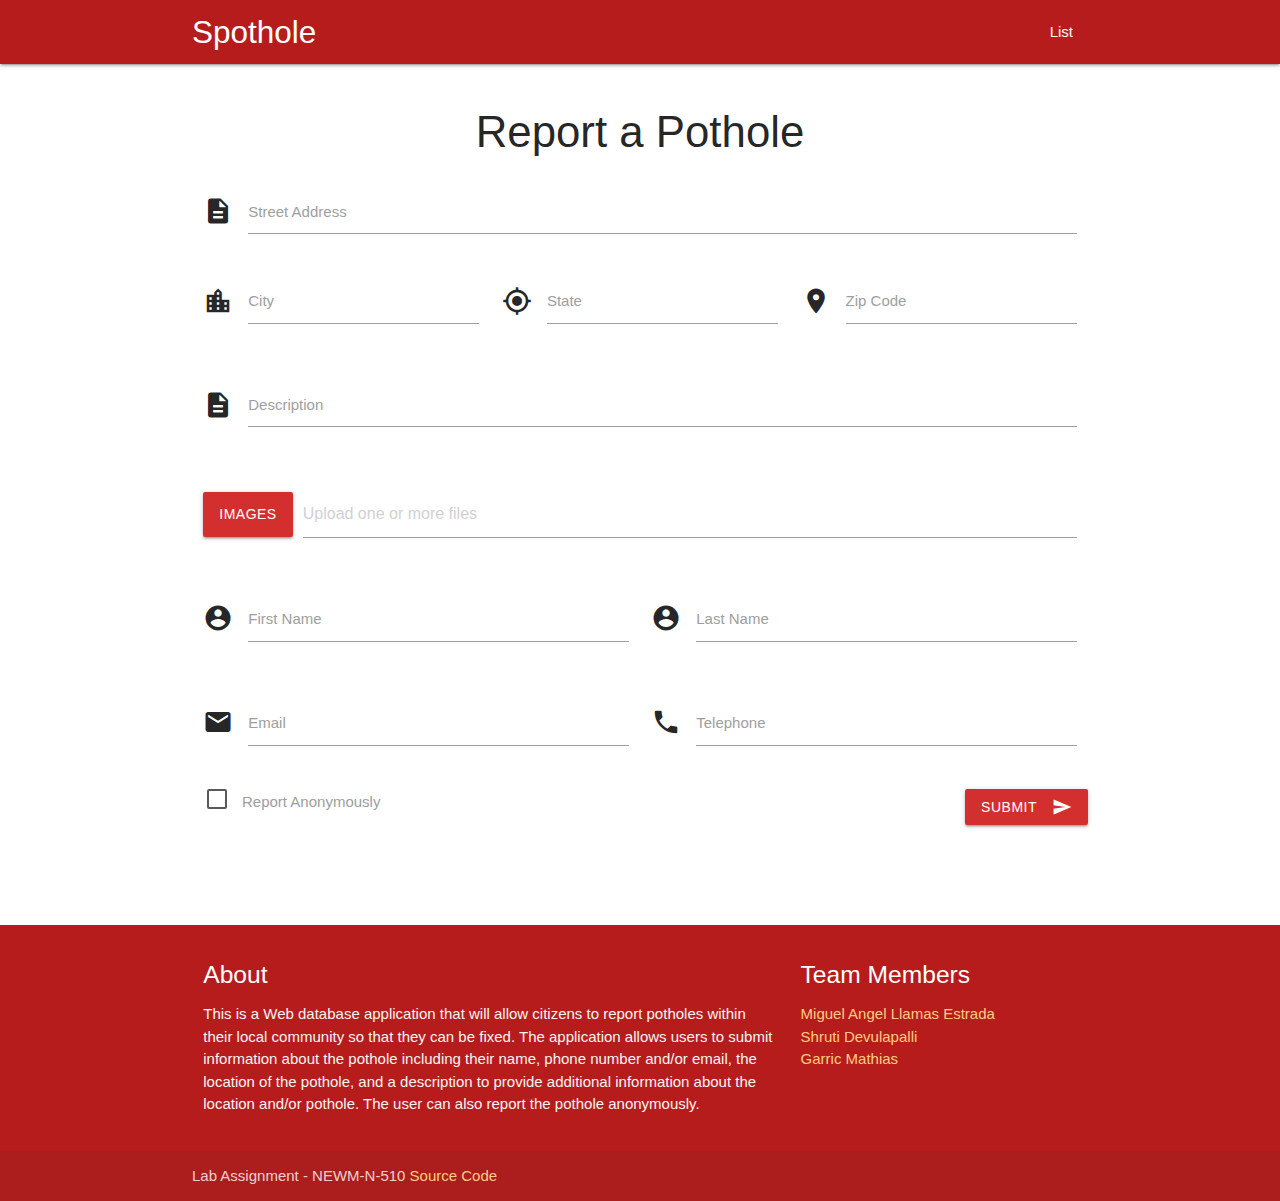
<file: index.html>
<!DOCTYPE html>
<html lang="en">

<head>
    <meta http-equiv="Content-Type" content="text/html; charset=UTF-8" />
    <meta name="viewport" content="width=device-width, initial-scale=1, maximum-scale=1.0" />
    <title>SPOTHOLE</title>

    <link href="https://fonts.googleapis.com/icon?family=Material+Icons" rel="stylesheet">
    <link href="css/materialize.css" type="text/css" rel="stylesheet" media="screen,projection" />
    <link href="css/style.css" type="text/css" rel="stylesheet" media="screen,projection" />
</head>

<body>
    <nav class="red darken-4" role="navigation">
        <div class="nav-wrapper container">
            <a id="logo-container" href="index.html" class="brand-logo left">Spothole</a>
            <ul class="right">
                <li>
                    <a href="list-potholes.php">
                        List
                    </a>
                </li>
            </ul>
        </div>
    </nav>


    <div class="container">
        <div class="section">
            <div>
                <h3 class="header center">Report a Pothole</h3>
            </div>
            <div class="row">
                <form class="col s12" action="report-pothole.php" method="POST">
                    <!-- Pothole Location -->
                    <div class="row">
                        <div class="input-field col s12">
                            <i class="material-icons prefix">description</i>
                            <textarea name="street_address" required="" aria-required="true" id="street_address"
                                class="materialize-textarea" data-length="100"></textarea>
                            <label for="street_address">Street Address</label>
                        </div>
                        <div class="input-field col s12 m4">
                            <i class="material-icons prefix">location_city</i>
                            <input name="city" required="" aria-required="true" id="city" type="text" class="validate">
                            <label for="city">City</label>
                        </div>
                        <!-- TODO: Change to Dropdown -->
                        <div class="input-field col s12 m4">
                            <i class="material-icons prefix">my_location</i>
                            <input name="state" required="" aria-required="true" id="state" type="text"
                                class="validate">
                            <label for="state">State</label>
                        </div>
                        <div class="input-field col s12 m4">
                            <i class="material-icons prefix">location_on</i>
                            <input name="zip_code" required="" aria-required="true" id="zip_code" type="tel"
                                class="validate">
                            <label for="zip_code">Zip Code</label>
                        </div>
                    </div>
                    <!-- Pothole Description -->
                    <div class="row">
                        <div class="input-field col s12">
                            <i class="material-icons prefix">description</i>
                            <textarea name="description" id="description" class="materialize-textarea"
                                data-length="256"></textarea>
                            <label for="description">Description</label>
                        </div>
                    </div>
                    <!-- Pothole Images -->
                    <div class="row">
                        <div class="file-field input-field col s12">
                            <div class="btn pothole-image-btn">
                                <span>Images</span>
                                <input type="file" multiple>
                            </div>
                            <div class="file-path-wrapper">
                                <input name="images" class="file-path validate" type="text"
                                    placeholder="Upload one or more files">
                            </div>
                        </div>
                    </div>
                    <!-- User Info -->
                    <div id="user-info">
                        <div class="row">
                            <div class="input-field col s12 m6">
                                <i class="material-icons prefix">account_circle</i>
                                <input name="first_name" id="first_name" type="text" class="validate">
                                <label for="first_name">First Name</label>
                            </div>
                            <div class="input-field col s12 m6">
                                <i class="material-icons prefix">account_circle</i>
                                <input name="last_name" id="last_name" type="text" class="validate">
                                <label for="last_name">Last Name</label>
                            </div>
                        </div>
                        <div class="row">
                            <div class="input-field col s12 m6">
                                <i class="material-icons prefix">email</i>
                                <input name="email" id="email" type="email" class="validate">
                                <label for="email">Email</label>
                            </div>
                            <div class="input-field col s12 m6">
                                <i class="material-icons prefix">phone</i>
                                <input name="telephone" id="telephone" type="tel" class="validate">
                                <label for="telephone">Telephone</label>
                            </div>
                        </div>
                    </div>
                    <!-- Buttons -->
                    <div class="row">
                        <label style="padding-left: 15px;">
                            <input type="checkbox" name="isAnonymous" id="isAnonymous" value="anonymous" class="filled-in" />
                            <span>Report Anonymously</span>
                        </label>
                        <button class="btn waves-effect waves-light submit-btn right" type="submit" name="action">Submit
                            <i class="material-icons right">send</i>
                        </button>
                    </div>
                </form>
            </div>

        </div>
        <br><br>
    </div>

    <footer class="page-footer red darken-4">
        <div class="container">
            <div class="row">
                <!-- Project Description -->
                <div class="col l8 s12">
                    <h5 class="white-text">About</h5>
                    <p class="grey-text text-lighten-4">This is a Web database application that will allow citizens to
                        report potholes within their local community so that they can be fixed. The application
                        allows users to submit information about the pothole including their name, phone number and/or
                        email, the location of the pothole, and a description to provide additional
                        information about the location and/or pothole. The user can also report the pothole anonymously.
                    </p>


                </div>
                <!-- Team Members -->
                <div class="col l4 s12">
                    <h5 class="white-text">Team Members</h5>
                    <ul>
                        <li><a class="orange-text text-lighten-3" target="_blank"
                                href="https://www.linkedin.com/in/miguel-angel-llamas-estrada">Miguel Angel Llamas
                                Estrada</a></li>
                        <li><a class="orange-text text-lighten-3" target="_blank" href="#!">Shruti Devulapalli</a></li>
                        <li><a class="orange-text text-lighten-3" target="_blank"
                                href="https://www.linkedin.com/in/garric/">Garric Mathias</a></li>
                    </ul>
                </div>
            </div>
        </div>
        <div class="footer-copyright">
            <div class="container">
                Lab Assignment - NEWM-N-510 <a class="orange-text text-lighten-3" target="_blank"
                    href="https://github.com/garricm/SPOTHOLE/">Source Code</a>
            </div>
        </div>
    </footer>


    <!--  Scripts-->
    <script src="https://code.jquery.com/jquery-2.1.1.min.js"></script>
    <script src="js/materialize.js"></script>
    <script src="js/init.js"></script>

</body>

</html>
</file>
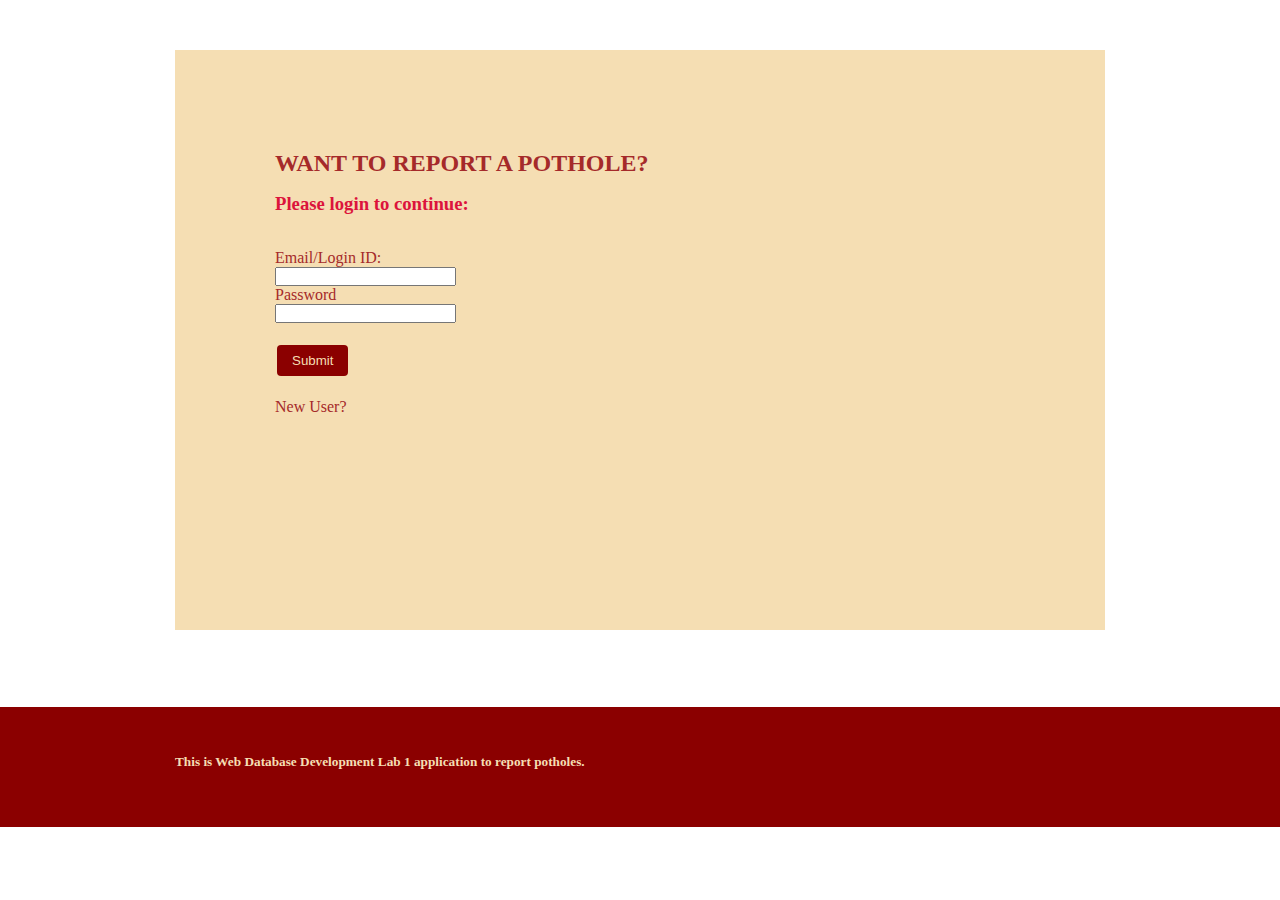
<file: login/index.html>
<!DOCTYPE html>
<html lang="en">
<head>
    <meta charset="UTF-8">
    <meta name="viewport" content="width=device-width, initial-scale=1.0">
    <title>Login Page</title>
    <link rel="stylesheet" href="css/styles.css"/>
</head>
<body>
    <!-- <nav> 
        <div class="links">
        <a class="homeLink" href=" ">HOME</a>
        <a href=" ">ABOUT</a>
        <a href=" ">CONTACT</a>
        <a href=" ">CHECK STATUS</a>
        </div>
        
    </nav>  -->
    
    <section class="content">
        <div class="logininfo">
            <h2>WANT TO REPORT A POTHOLE?</h2>
            <h3>Please login to continue:</h3>
            <form action="login.php" method="post">
                <br>
            Email/Login ID:<br>
            <input type="text" name="email">
            <br>
            Password<br>
            <input type="password" name="password">
            <br>
            <br>
            <input type="submit" name="submit">
            <br>
            <br>
            <a href="newuser.html" style="text-decoration: none; color: brown;">New User?</a>
            </form> 
        </div>
    </section>
    <footer class="footer">
        <div class="footText">
            <h5>This is Web Database Development Lab 1 application to report potholes.</h5>
        </div>
    </footer>
</body>
</html>
</file>
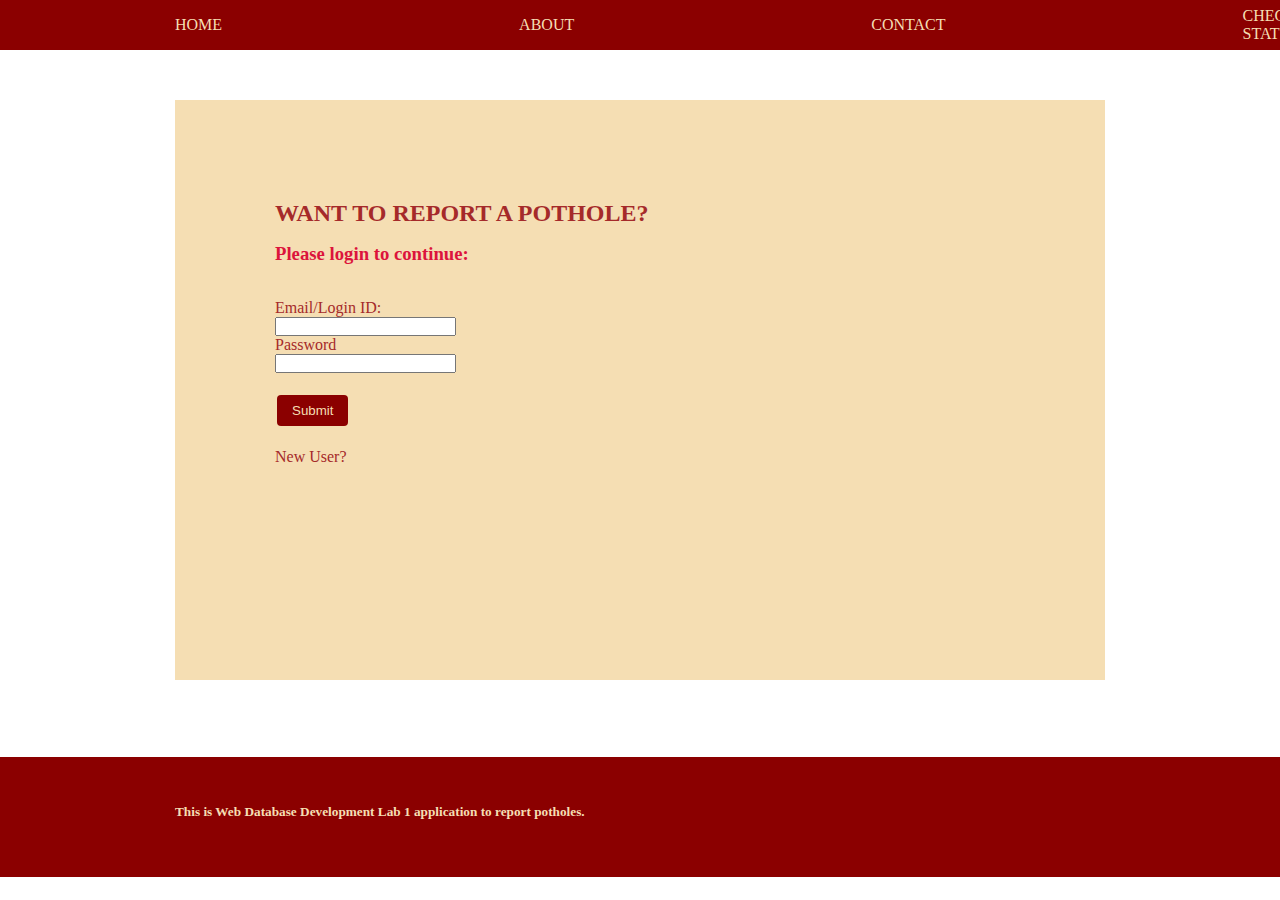
<file: login/labphp/index.html>
<!DOCTYPE html>
<html lang="en">
<head>
    <meta charset="UTF-8">
    <meta name="viewport" content="width=device-width, initial-scale=1.0">
    <title>Login Page</title>
    <link rel="stylesheet" href="css/styles.css"/>
</head>
<body>
    <nav> 
        <div class="links">
        <a class="homeLink" href=" ">HOME</a>
        <a href=" ">ABOUT</a>
        <a href=" ">CONTACT</a>
        <a href=" ">CHECK STATUS</a>
        </div>
        
    </nav> 
    
    <section class="content">
        <div class="logininfo">
            <h2>WANT TO REPORT A POTHOLE?</h2>
            <h3>Please login to continue:</h3>
            <form action="login.php" method="post">
                <br>
            Email/Login ID:<br>
            <input type="text" name="email">
            <br>
            Password<br>
            <input type="password" name="password">
            <br>
            <br>
            <input type="submit" name="submit">
            <br>
            <br>
            <a href="newuser.html" style="text-decoration: none; color: brown;">New User?</a>
            </form> 
        </div>
    </section>
    <footer class="footer">
        <div class="footText">
            <h5>This is Web Database Development Lab 1 application to report potholes.</h5>
        </div>
    </footer>
</body>
</html>
</file>
<file: css/style.css>
.icon-block {
  padding: 0 15px;
}
.icon-block .material-icons {
	font-size: inherit;
}

.pothole-image-btn {
  background-color: #d32f2f;
}

.pothole-image-btn:hover {
  background-color: #b71c1c;
}

.submit-btn {
  background-color: #d32f2f;
}

.submit-btn:hover {
  background-color: #b71c1c;
}
</file>
<file: login/css/styles.css>
* {
  margin: 0;
  padding: 0;
  box-sizing: border-box;
}

html,
body {
  height: 100%;
}
h1,
h2,
h3,
h4,
h5,
h6 {
  margin-bottom: 16px;
}

nav {
  height: 50px;
  display: flex;
  justify-content: space-between;
  align-items: center;
  background-color: darkred;
}
.links {
  display: flex;
  width: 100%;
}
nav .links a {
  margin-left: 175px;
  margin-right: 122px;
  min-height: 45px;
  display: flex;
  text-decoration: none;
  align-items: center;
  justify-content: space-around;
  color: wheat;
}

nav .logo {
  padding: 100px;
  min-height: 10px;
  width: 200px;
  background-color: green;
  margin-right: 60px;
}

.logo {
  height: 10px;
  width: 10px;
  background-color: darkblue;
}
section {
  height: 100%;
}

a:hover {
  color: red;
}
.content {
  padding-top: 50px;
  height: 70%;
}
h2 {
  display: flex;
  color: brown;
}
h3 {
  color: crimson;
}
.logininfo {
  margin-left: 175px;
  margin-right: 175px;
  padding: 100px;
  height: 100%;
  background-color: wheat;
  color: brown;
}
input[type="text"] {
  transition: width 0.4s ease-in-out;
}

input[type="button"],
input[type="submit"],
input[type="reset"] {
  background-color: darkred;
  border: none;
  color: wheat;
  padding: 8px 15px;
  text-decoration: none;
  margin: 4px 2px;
  border-radius: 4px;
  cursor: pointer;
}
footer {
  height: 120px;
  background-color: darkred;
}
.footText {
  margin-left: 175px;
  margin-right: 175px;
  display: flex;
  justify-content: space-between;
  align-items: center;
  height: 75px;
  margin-top: 77px;
  padding-top: 50px;
  color: wheat;
}
</file>
<file: login/labphp/css/styles.css>
* {
  margin: 0;
  padding: 0;
  box-sizing: border-box;
}

html,
body {
  height: 100%;
}
h1,
h2,
h3,
h4,
h5,
h6 {
  margin-bottom: 16px;
}

nav {
  height: 50px;
  display: flex;
  justify-content: space-between;
  align-items: center;
  background-color: darkred;
}
.links {
  display: flex;
  width: 100%;
}
nav .links a {
  margin-left: 175px;
  margin-right: 122px;
  min-height: 45px;
  display: flex;
  text-decoration: none;
  align-items: center;
  justify-content: space-around;
  color: wheat;
}

nav .logo {
  padding: 100px;
  min-height: 10px;
  width: 200px;
  background-color: green;
  margin-right: 60px;
}

.logo {
  height: 10px;
  width: 10px;
  background-color: darkblue;
}
section {
  height: 100%;
}

a:hover {
  color: red;
}
.content {
  padding-top: 50px;
  height: 70%;
}
h2 {
  display: flex;
  color: brown;
}
h3 {
  color: crimson;
}
.logininfo {
  margin-left: 175px;
  margin-right: 175px;
  padding: 100px;
  height: 100%;
  background-color: wheat;
  color: brown;
}
input[type="text"] {
  transition: width 0.4s ease-in-out;
}

input[type="button"],
input[type="submit"],
input[type="reset"] {
  background-color: darkred;
  border: none;
  color: wheat;
  padding: 8px 15px;
  text-decoration: none;
  margin: 4px 2px;
  border-radius: 4px;
  cursor: pointer;
}
footer {
  height: 120px;
  background-color: darkred;
}
.footText {
  margin-left: 175px;
  margin-right: 175px;
  display: flex;
  justify-content: space-between;
  align-items: center;
  height: 75px;
  margin-top: 77px;
  padding-top: 50px;
  color: wheat;
}
</file>
